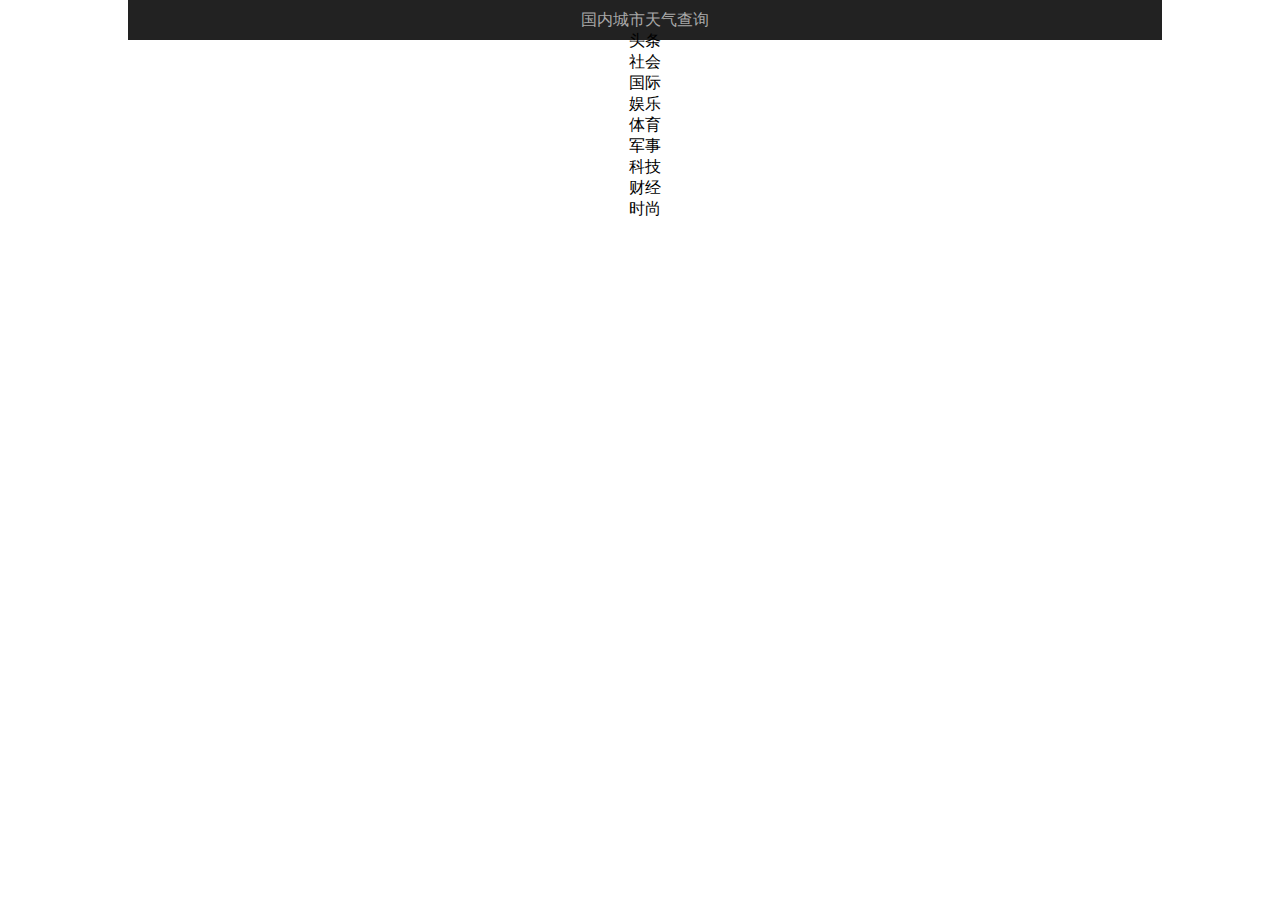
<file: web/html/home.html>
<!DOCTYPE html>
<html lang="en">
<head>
    <meta charset="UTF-8">
    <meta name="viewport" content="width=device-width, initial-scale=1.0">
    <title>My Home</title>
   	<link rel="stylesheet" type="text/css" href="../css/style_home.css"/>
        
</head>
<body>
    <div id="headerBox"> 
        <div class="home_top">
            <div class = "home_top_left"></div>
                <a href="#">国内城市天气查询</a>
                <div id="menu">
                    <!-- "top","shehui","guoji","yule","tiyu","junshi","keji","caijing","shishang" -->
                    <ul>
                        <li>头条</li>
                        <li>社会</li>
                        <li>国际</li>
                        <li>娱乐</li>
                        <li>体育</li>
                        <li>军事</li>
                        <li>科技</li>
                        <li>财经</li>
                        <li>时尚</li>
                    </ul>
                </div>
                
        </div>
       

    </div>
    <div id="body-box"></div>
    <div id="foot-box"></div>
</body>
</html>
</file>
<file: web/css/style_home.css>
@charset "utf-8";
* {
	padding: 0;
	margin: 0;
	font-family: sans-serif kartika;
	text-align: center;
}
li{
	list-style: none;
}
a{
	text-decoration: none;
	color: darkgray;
}
a:hover{
	text-decoration: underline;
	color: orangered;
}
body{
	width: 80%;
	margin: auto;
}
#headerBox .home_top{
	float: left;
	width: 100%;
	height: 20px;
	padding: 10px 5px;
	background:#222222 ;
}
</file>
